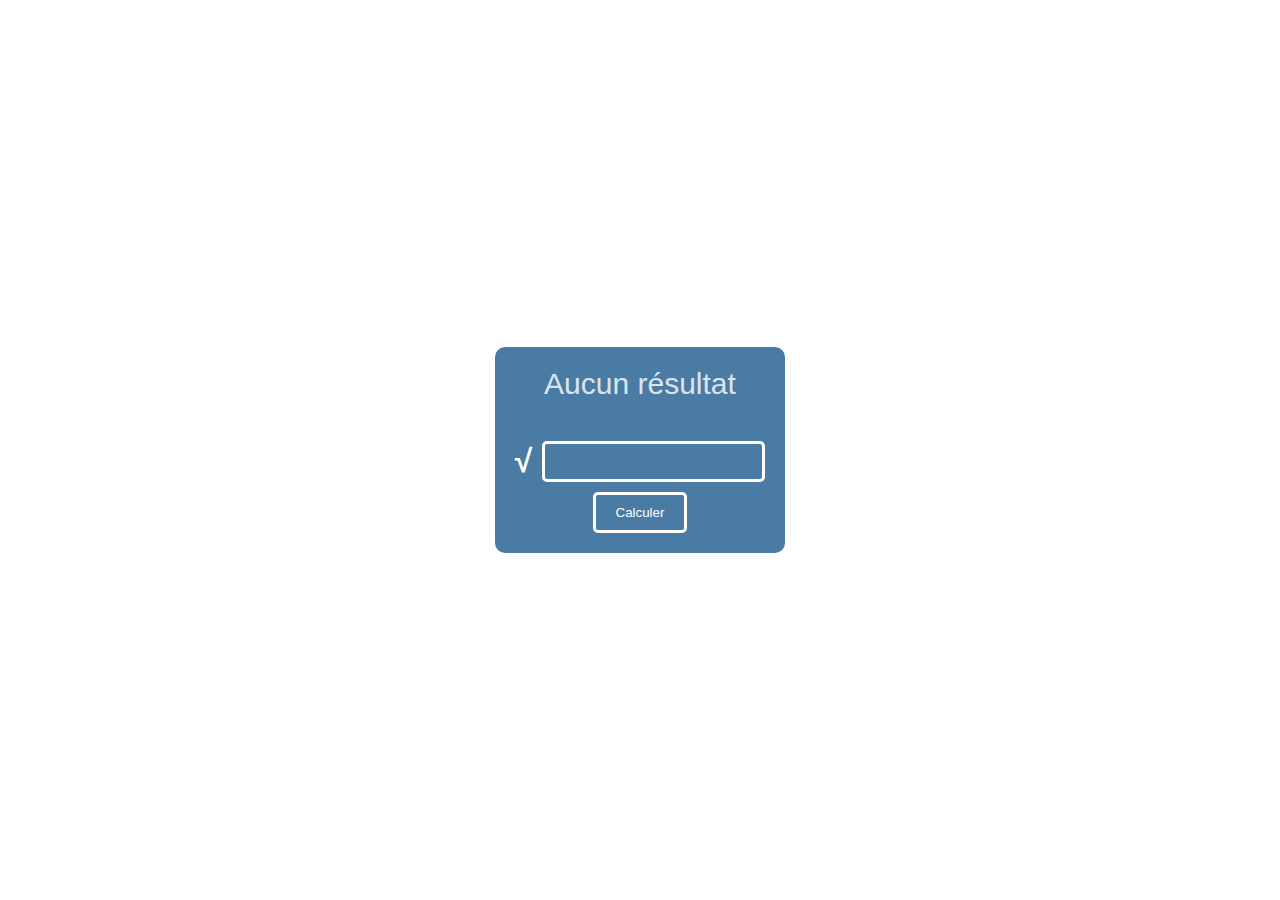
<file: TP4/index.html>
<!DOCTYPE html>
<html lang="en">
<head>
    <meta charset="UTF-8">
    <title>Title</title>
    <link rel="stylesheet" href="css/style.css">
</head>
<body>
    <div class="container">
        <div id="resultat">Aucun résultat</div>
        <div class="input"><h1>√</h1><input type="number" id="calcul"></div>
        <button onclick="calculer()">Calculer</button>
    </div>

<script src="js/global.js"></script>
<script src="https://ajax.googleapis.com/ajax/libs/jquery/3.5.1/jquery.min.js"></script>
</body>
</html>
</file>
<file: TP4/css/style.css>
body {
    background-color: #FFFFFF !important;
    margin: 0px;
    padding: 0px;
    min-height: 100vh;
    width: 100%;
    color: #FFFFFF;
    background: #dadada;
    font-family: "Roboto Light", sans-serif;
    display: flex;
    justify-content: center;
    align-items: center;
}


.container {
    width: fit-content;
    height: fit-content;
    margin: auto;
    box-sizing: border-box;
    padding: 20px;
    display: flex;
    flex-direction: column;
    justify-content: space-between;
    align-items: center;
    background: #497ba4;
    border-radius: 10px;
}

button {
    border: solid 3px #FFFFFF;
    background-color: transparent;
    box-sizing: border-box;
    border-radius: 5px;
    padding: 10px 20px;
    color: #FFFFFF;
    transition: 0.2s all;

}

button:hover {
    background: #FFFFFF;
    color: #497ba4;
    cursor: pointer;
}


.input {
    display: flex;
    flex-direction: row;
    justify-content: space-between;
    align-items: center;
    margin: 0 0 10px 0;
}


.input h1 {
    margin: 0 10px 0 0;
}

input {
    border: solid 3px #FFFFFF;
    background-color: transparent;
    box-sizing: border-box;
    border-radius: 5px;
    padding: 10px 20px;
    color: #FFFFFF;
    outline: none;
}

#resultat {
    margin: 0 0 40px 0;
    font-size: 30px;
    font-weight: lighter;
    opacity: 0.8;

}
</file>
